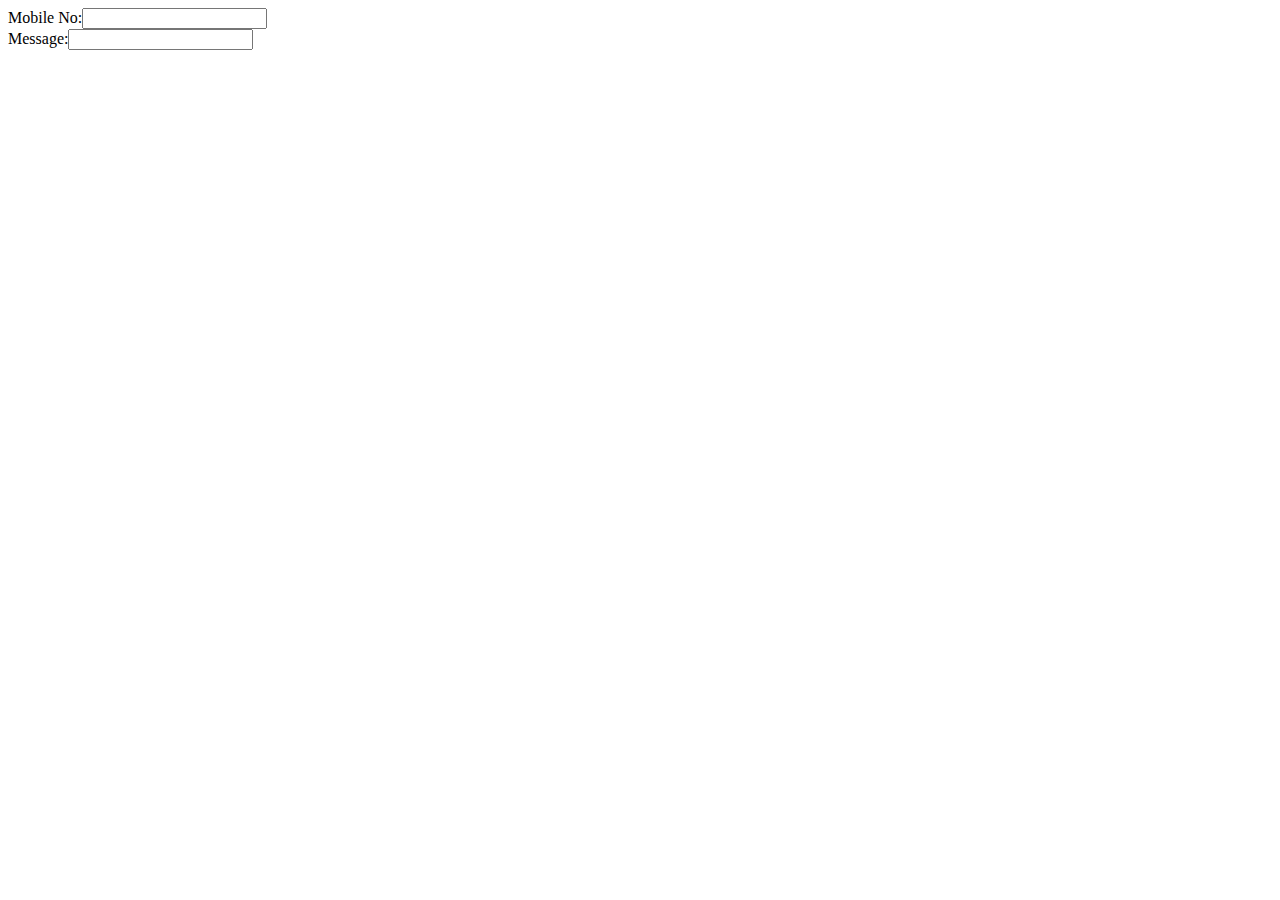
<file: templates/message.html>
<!DOCTYPE html>
<html>
<head>
	<title>MESSAGING</title>
</head>
<body>

<label>Mobile No:</label><input type="number" name="mobile_no"><br>
<label>Message:</label><input type="text" name="message">
</body>
</html>
</file>
